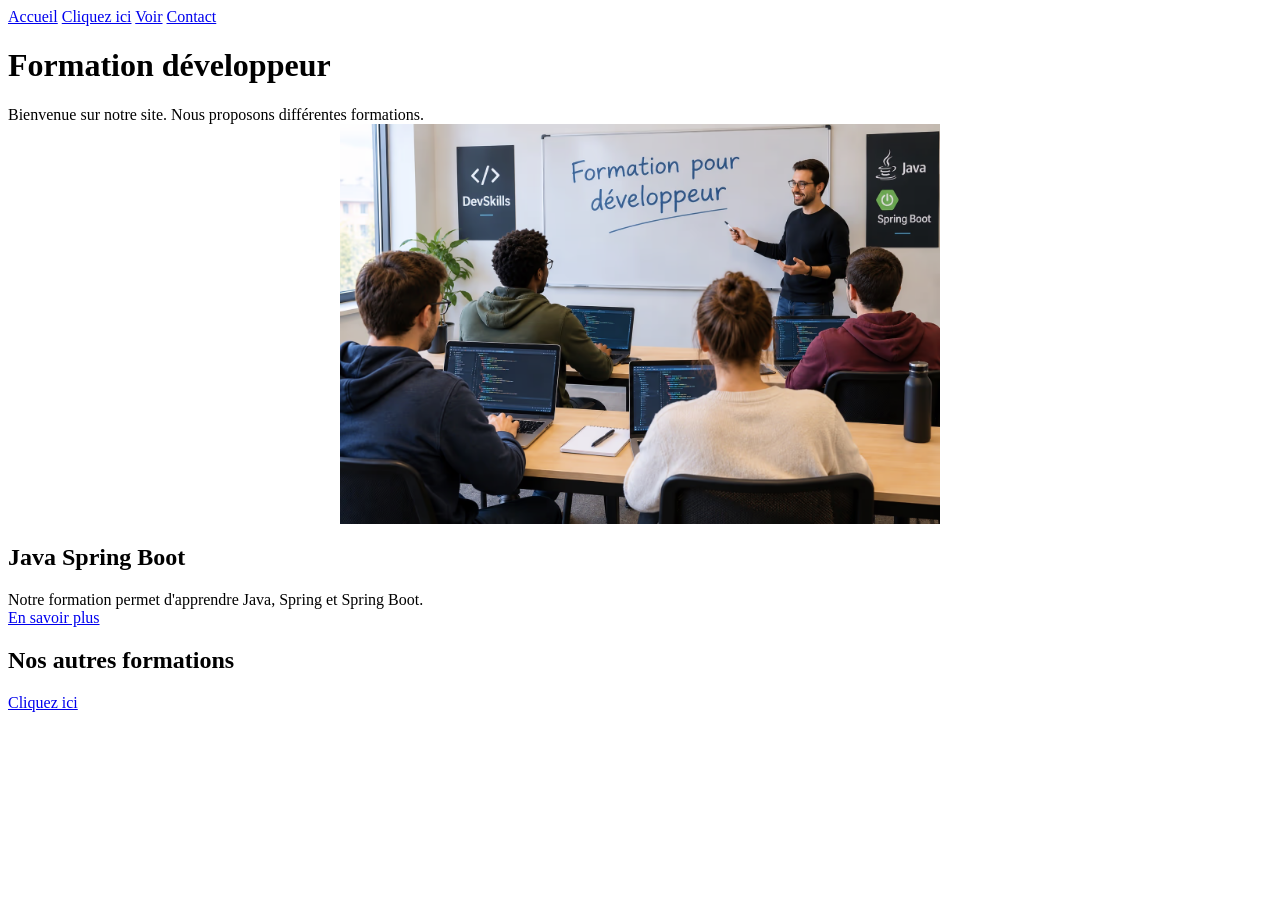
<file: index.html>
<!DOCTYPE html>
<html lang="fr">
<head>
    <meta charset="UTF-8" />
    <title>Formations développeur à Marseille | DevSkills Academy</title>
    <meta name="description" 
        content="DevSkills Academy à Marseille : formations développeur pour apprendre à coder, du web à Java Spring Boot. Rejoignez-nous et lancez votre carrière tech.">
    <link rel="stylesheet" 
        href="css/styles.css" fetchpriority="high" />
</head>
<body>
    <header>
        <nav class="menu">
            <a href="index.html">Accueil</a>
            <a href="page1.html">Cliquez ici</a>
            <a href="page2.html">Voir</a>
            <a href="contact.html">Contact</a>
        </nav>
    </header>
    <main>
        <h1>Formation développeur</h1>

        <div>
            Bienvenue sur notre site. Nous proposons différentes formations.
        </div>

        <picture>
            <source srcset="img/formation-developpeur.avif" type="image/avif" /> 
            <source srcset="img/formation-developpeur.webp" type="image/webp" />
            <img       src="img/formation-developpeur.jpg" 
                alt="Formation développeur" loading="lazy" />
        </picture>


        <article>
            <h2>Java Spring Boot</h2>

            <div>
                Notre formation permet d'apprendre Java, Spring et Spring Boot.
            </div>

            <a href="page1.html">En savoir plus</a>
        </article>
    </main>
    <footer>
        <h2>Nos autres formations</h2>

        <a href="page2.html">Cliquez ici</a>
    </footer>
</body>
</body>
</html>
</file>
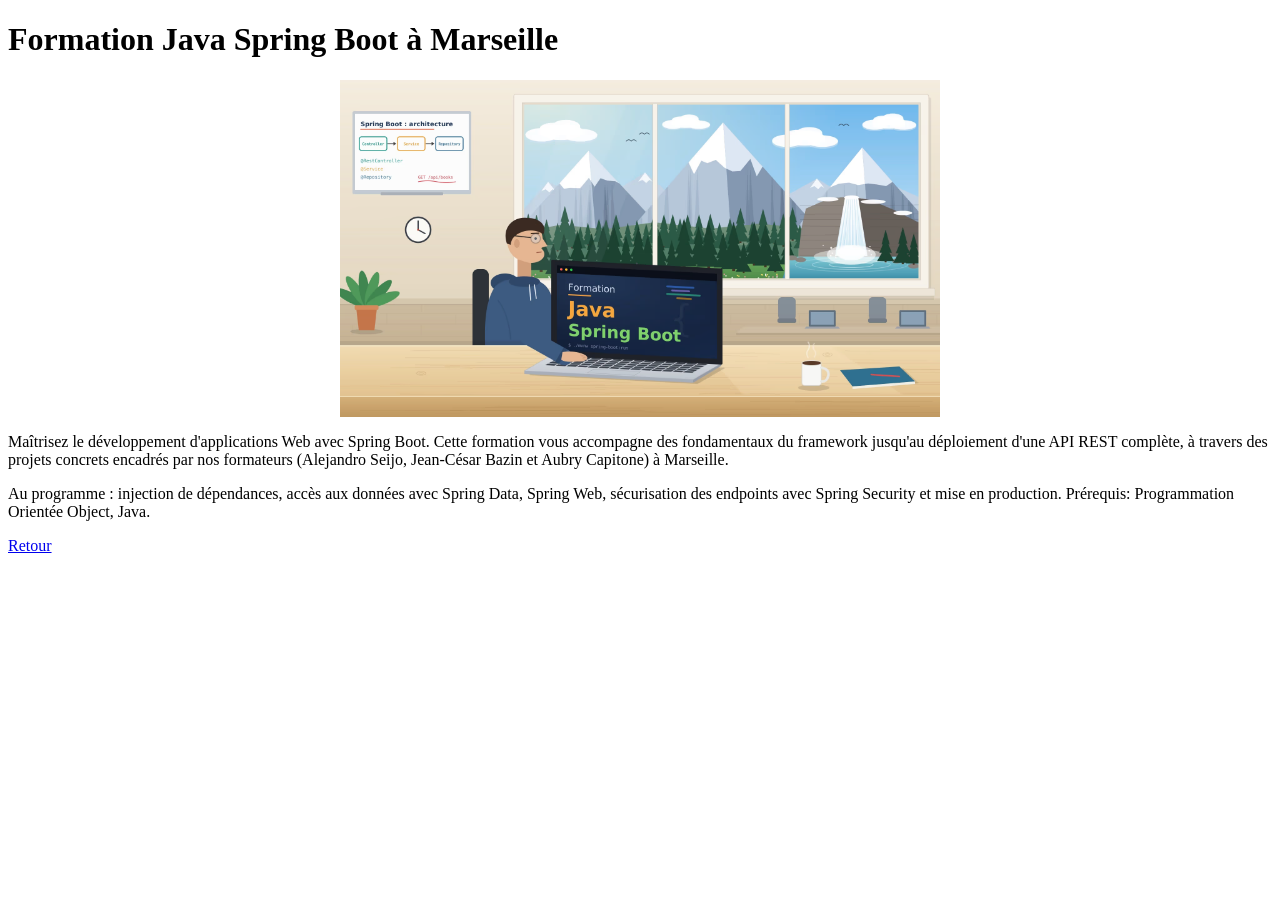
<file: page1.html>
<!DOCTYPE html>
<html lang="fr">
<head>
    <meta charset="UTF-8" />
    <title>Formation Java Spring Boot | DevSkills Academy</title>
    <meta name="description" 
        content="Formation Java Spring Boot à Marseille chez DevSkills Academy : maîtrisez le développement d'applications web Java. Programme, durée et inscription.">
    <link rel="stylesheet" 
        href="css/styles.css" fetchpriority="high" />
</head>
<body>
    <main>
        <h1>Formation Java Spring Boot à Marseille</h1>

        <article>
            <picture>
                <source srcset="img/formation-java-spring-boot.avif" type="image/avif" />
                <source srcset="img/formation-java-spring-boot.webp" type="image/webp" />
                <img       src="img/formation-java-spring-boot.jpg" 
                    alt="Formation Java Spring Boot" loading="lazy" />
            </picture>
            <p>
                Maîtrisez le développement d'applications Web avec Spring Boot.
                Cette formation vous accompagne des fondamentaux du framework
                jusqu'au déploiement d'une API REST complète, à travers des
                projets concrets encadrés par nos formateurs (Alejandro Seijo, Jean-César Bazin et Aubry Capitone) à Marseille.
            </p>
            <p>
                Au programme : injection de dépendances, accès aux données avec
                Spring Data, Spring Web, sécurisation des endpoints avec Spring Security et mise en production.
                Prérequis: Programmation Orientée Object, Java.
            </p>
        </article>
    </main>
    <footer>
        <a href="index.html">Retour</a>
    </footer>
</body>
</html>
</file>
<file: css/styles.css>
img {
    /* ~~~ Fluid with limits: min 200px, ~half viewport, max 600px  */
    width: clamp(200px, 50vw, 600px);
    height: auto;

    /* ~~~ Center */
    display: block;
    margin: 0 auto;
}
</file>
